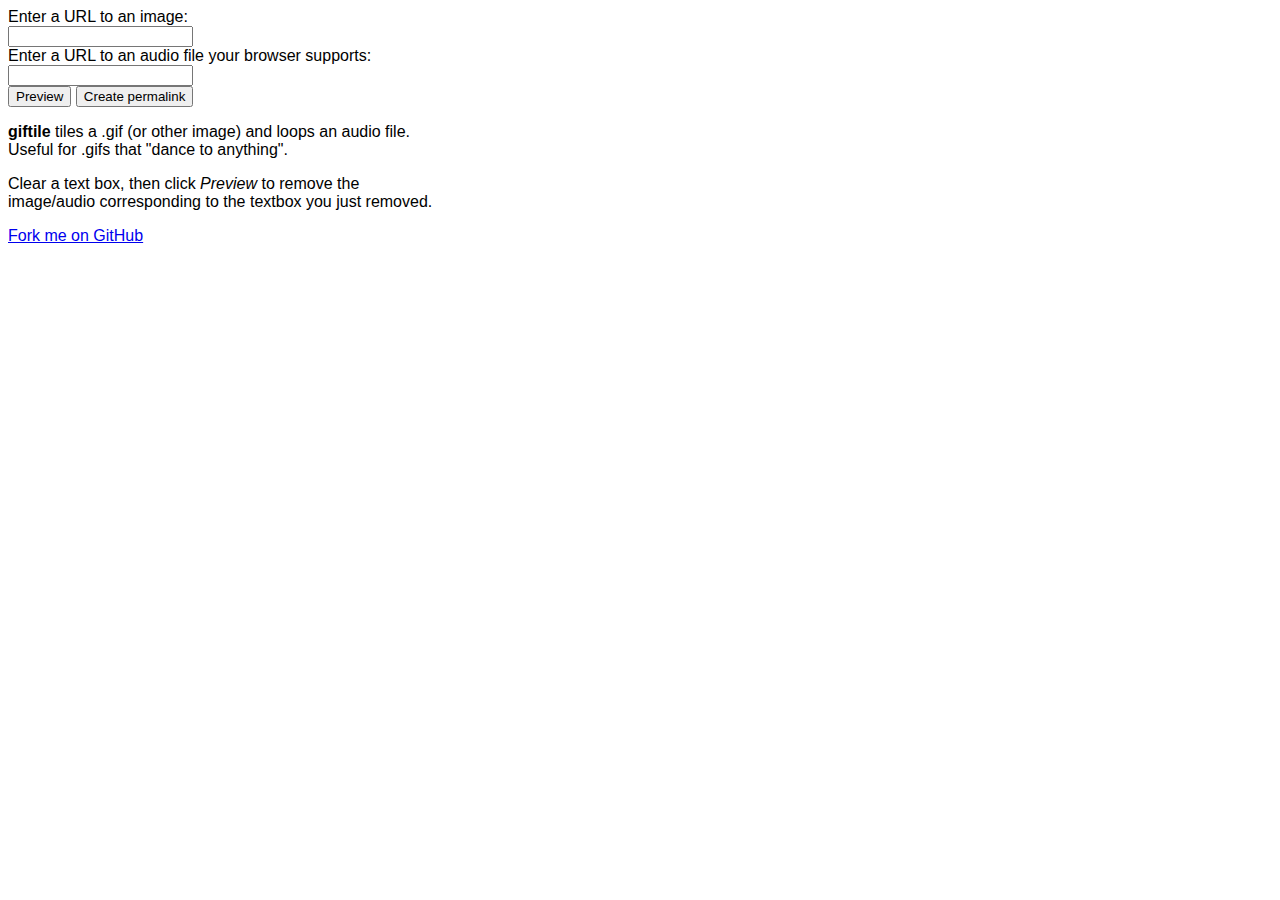
<file: index.html>
<!DOCTYPE html>
<html>
    <head>
        <meta charset="utf-8">
        <!--Favicons (thanks http://realfavicongenerator.net !) -->
        <link rel="apple-touch-icon" sizes="57x57" href="/apple-touch-icon-57x57.png">
        <link rel="apple-touch-icon" sizes="60x60" href="/apple-touch-icon-60x60.png">
        <link rel="apple-touch-icon" sizes="72x72" href="/apple-touch-icon-72x72.png">
        <link rel="apple-touch-icon" sizes="76x76" href="/apple-touch-icon-76x76.png">
        <link rel="apple-touch-icon" sizes="114x114" href="/apple-touch-icon-114x114.png">
        <link rel="apple-touch-icon" sizes="120x120" href="/apple-touch-icon-120x120.png">
        <link rel="apple-touch-icon" sizes="144x144" href="/apple-touch-icon-144x144.png">
        <link rel="apple-touch-icon" sizes="152x152" href="/apple-touch-icon-152x152.png">
        <link rel="apple-touch-icon" sizes="180x180" href="/apple-touch-icon-180x180.png">
        <link rel="icon" type="image/png" href="/favicon-32x32.png" sizes="32x32">
        <link rel="icon" type="image/png" href="/favicon-194x194.png" sizes="194x194">
        <link rel="icon" type="image/png" href="/favicon-96x96.png" sizes="96x96">
        <link rel="icon" type="image/png" href="/android-chrome-192x192.png" sizes="192x192">
        <link rel="icon" type="image/png" href="/favicon-16x16.png" sizes="16x16">
        <link rel="manifest" href="/manifest.json">
        <meta name="msapplication-TileColor" content="#ffc40d">
        <meta name="msapplication-TileImage" content="/mstile-144x144.png">
        <meta name="theme-color" content="#ffffff">
        <!--End favicons-->
        <meta name="viewport" content="width=device-width">
        <title>-tile</title>
        <script src="lib/jquery-2.1.3.min.js"></script>
        <script src="lib/parse-1.6.7.min.js"></script>
        <style>
#menu {
    background: #fff;
    /*max-width: 100%;*/
    overflow-y: auto;
    display: inline-block;
}
body {
    height: 100%;
    overflow: hidden;
    font-family: sans-serif;
}
        </style>
    </head>
    <body>
        <div id="menu">
            <form id="updateForm" style="display: inline;">
                <label for="imgUrlEl">Enter a URL to an image:</label><br>
                <input id="imgUrlEl" type="url"><br>
                <label for="audioUrlEl">Enter a URL to an audio file your browser supports:</label><br>
                <input id="audioUrlEl" type="url"><br>
                <button id="updateButton">Preview</button>
            </form>
            <button id="createPermalinkButton">Create permalink</button><br> 
            <p>
                <b>giftile</b> tiles a .gif (or other image) and loops an audio file.<br>
                Useful for .gifs that "dance to anything".<br>
            </p>
            <p>
                Clear a text box, then click <em>Preview</em> to remove the<br>
                image/audio corresponding to the textbox you just removed.
            </p>
            <a href="https://github.com/bmintz/giftile" target="_blank">Fork me on GitHub</a>
            <audio id="bgAudio" preload="auto" autoplay loop></audio>
        </div>
        <!--Main functionality-->
        <script src="js/giftile.js"></script>
    </body>
</html>
</file>
